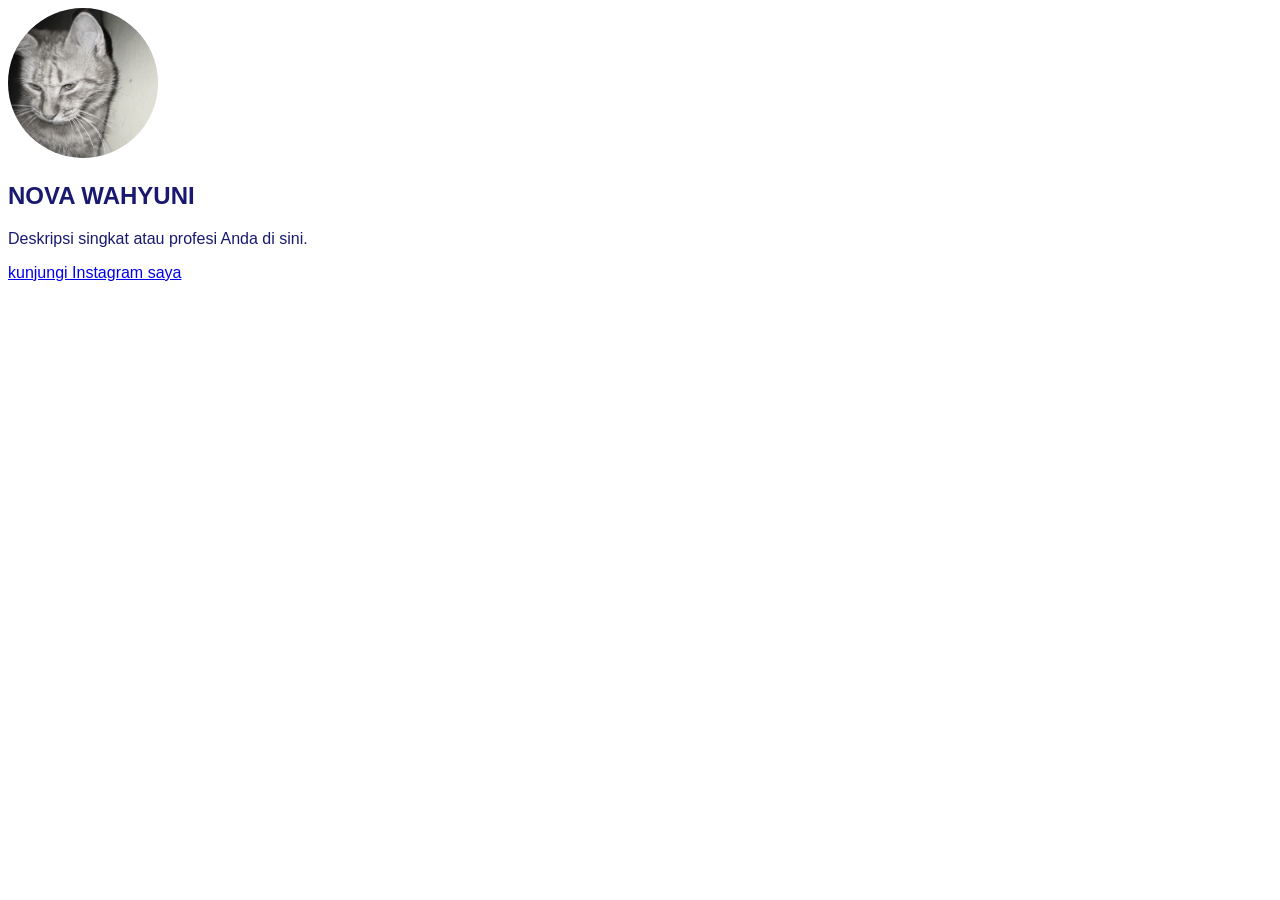
<file: index.html>
<!DOCTYPE html>
<html lang="id">
<head>
      <meta charset="UTF-8">
      <title>Profil Saya - Nova</title>
      <link rel="stylesheet" href="style.css?v=3">
</head>
<body> 
      
      <div class="kartu-profil">
            <img src="WhatsApp Image 2026-03-29 at 21.55.58 embul - Salin.jpeg" alt="Foto profil">
            <h2>NOVA WAHYUNI</h2>
<P>Deskripsi singkat atau profesi Anda di sini.<P>
<a href="https://www.instagram.com/vaaa_nva">kunjungi Instagram saya</a>
        </div>
      
</body>
</html>
</file>
<file: style.css>
body {
    backround-color: #FFFFE0; /* Warna latar belakang kuning muda (Light Yellow) */
    font-family: Arial, verdana, sans-serif; /*Jenis huruf yang bersih dan mudah di baca*/
    color: #191970; /* Warna teks utama (Biru gelap) */
}

.Kartu profil {
    width: 300px;
    margin: 50px auto; /* 50px jarak atas/bawah, auto menengahkan kiri/kanan */
    padding: 20px;
    background-color: white;
    border-radius: 15px; /* Membuat sudut menjadi melengkung */
    box-shadow: 0 4px 8px rgba(0,0,0,0.1); /* Efek bayangan */
    text-align: center; /* Menengahkan semua teks di dalam kartu */
}

.kartu-profil img {
    width: 150px;
    height: 150px;
    object-fit: cover; /*Memastikan foto tetap proporsional di dalam lingkaran */
    border-radius: 50%; /* Membuat gambar persegi menjadi lingkaran sempurna */
}
</file>
